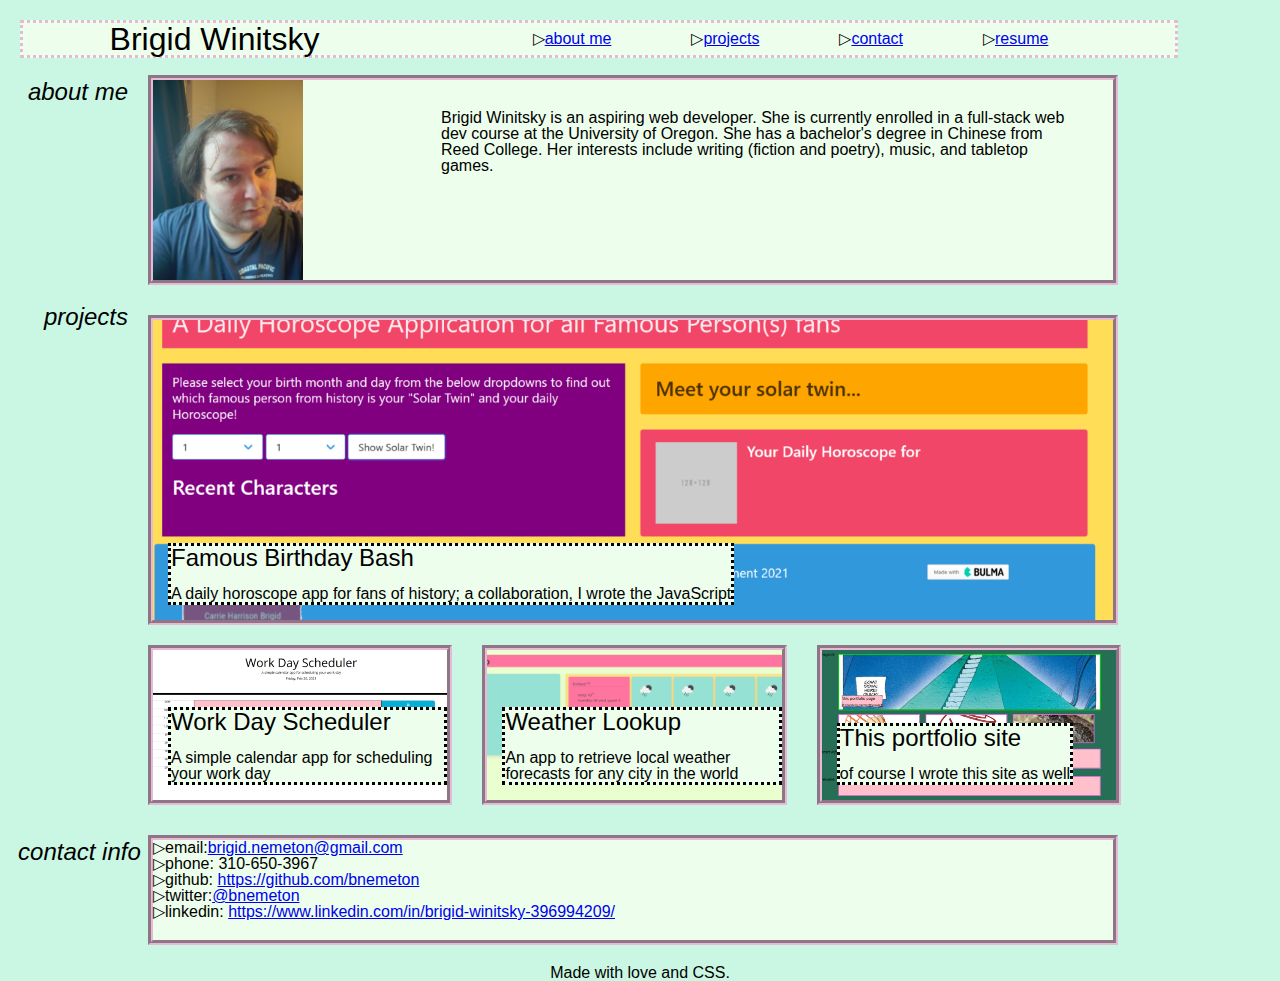
<file: index.html>
<!DOCTYPE html>
<html lang="en">
<head>
    <meta charset="UTF-8">
    <meta name="viewport" content="width=device-width, initial-scale=1.0">
    <title>web dev portfolio</title>
    <link rel="stylesheet" href="./Assets/reset.css">
    <link rel="stylesheet" href="./Assets/style.css">
</head>
<header>
    <h1>Brigid Winitsky</h1>
    <nav>
        <ul>
            <li><a href=#aboutMe>about me</a></li>
            <li><a href=#projects>projects</a></li>
            <li><a href=#contact>contact</a></li>
            <li><a href="Assets/Brigid Winitsky resume 2021.pdf" target="_blank">resume</a></li>
        </ul>
    </nav>
</header>
<body>

    <main>
        <section id="aboutMe">
            <a name="aboutMe"></a>
            <figure>
                <img src="Assets/0205211400.jpg">
            </figure>
            <p>Brigid Winitsky is an aspiring web developer. She is currently enrolled in a full-stack web dev course at the University of Oregon. She has a bachelor's degree in Chinese from Reed College. Her interests include writing (fiction and poetry), music, and tabletop games.
            </p>
            <a name="projects"></a>
        </section>

        

            <section id="projects">
            
            <article>
                <!-- Links lead to a placeholder HTML file, rather than a deployed application, as I have no applications to link to. -->
                <a href="https://pdxbellasaurus.github.io/superheroBirthdayBash/" target="_blank"></a>
                <div>
                    <h2>
                        Famous Birthday Bash
                    </h2>
                    <br>
                    <p>
                        A daily horoscope app for fans of history; a collaboration, I wrote the JavaScript
                    </p>
                </div>
                <figure><img src="Assets/tumblr_367b10fb4fd13b5f738786597db82d8c_a006edd8_1280.png"></figure>
            </article>

            <article>
                <a href="https://bnemeton.github.io/dailyscheduler/" target="_blank"></a>
                <div>
                   
                    <h2>
                       Work Day Scheduler
                    </h2>
                    <br>
                    <p>
                        A simple calendar app for scheduling your work day
                    </p>
                </div>
                <figure>
                <img src="Assets/screencap.png">
                </figure>
            </article>

            <article>
                <a href="https://bnemeton.github.io/weatherapp/" target="_blank"></a>
                <div>
                    <h2>
                        Weather Lookup
                    </h2>
                    <br>
                    <p>
                        An app to retrieve local weather forecasts for any city in the world
                    </p>
                </div>
                <figure>
                <img src="Assets/screen2.png">
                </figure>
            </article>

            <article>
                <a href="https://bnemeton.github.io/portfolioSite/" target="_blank"></a>
                <div>
                    <h2>
                        This portfolio site
                    </h2>
                    <br>
                    <p>
                        of course I wrote this site as well
                    </p>
                </div>
                <figure>
                <img src="Assets/tumblr_6bdf1f27176f5b4cb7d42e95da949446_31241a22_1280.png">
                </figure>
            </article>
        </section>

        <section id="contact">
            <a name="contact"></a>
            <ul>
                <li>email:<a href="mailto: brigid.nemeton@gmail.com">brigid.nemeton@gmail.com</a></li>
                <li>phone: 310-650-3967</li>
                <li>github: <a href="https://github.com/bnemeton">https://github.com/bnemeton</a></li>
                <li>twitter:<a href="https://twitter.com/bnemeton" target="_blank">@bnemeton</a></li>
                <li>linkedin: <a href="https://www.linkedin.com/in/brigid-winitsky-396994209/">https://www.linkedin.com/in/brigid-winitsky-396994209/</a></li>
                <!-- <li>carrd: <a href="https://nemeton.carrd.co/" target="_blank">nemeton.carrd.co</a></li> -->
            </ul>
        </section>

        <!-- <section id="resume">
            <a name="resume"></a>
            RESUME GOES HERE
        </section> -->

    </main>

    <footer>
Made with love and CSS.
    </footer>
    
</body>
</html>
</file>
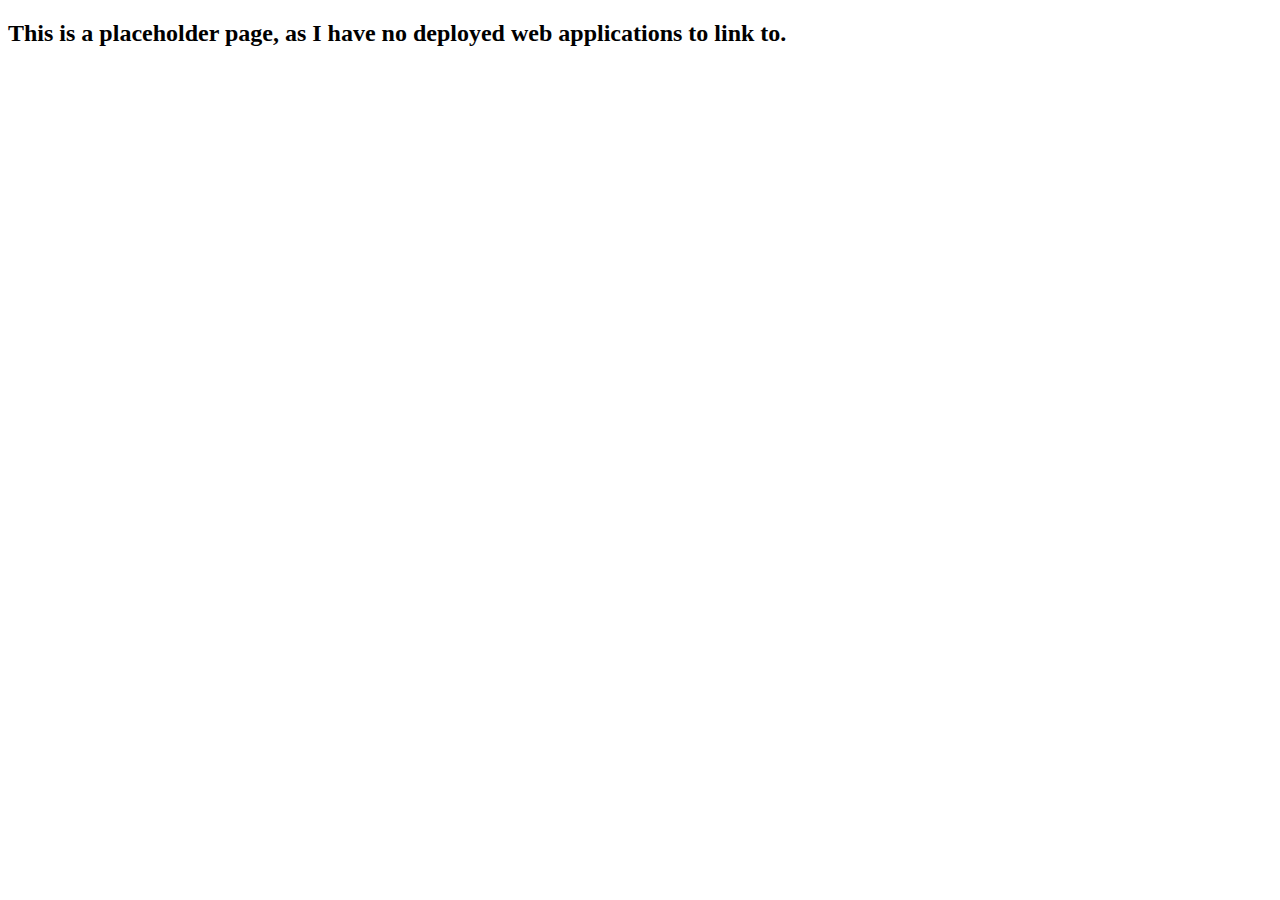
<file: project.html>
<!DOCTYPE html>
<html lang="en">
<head>
    <meta charset="UTF-8">
    <meta name="viewport" content="width=device-width, initial-scale=1.0">
    <title>project</title>
</head>
<body>
    <h2>This is a placeholder page, as I have no deployed web applications to link to.</h2>
</body>
</html>
</file>
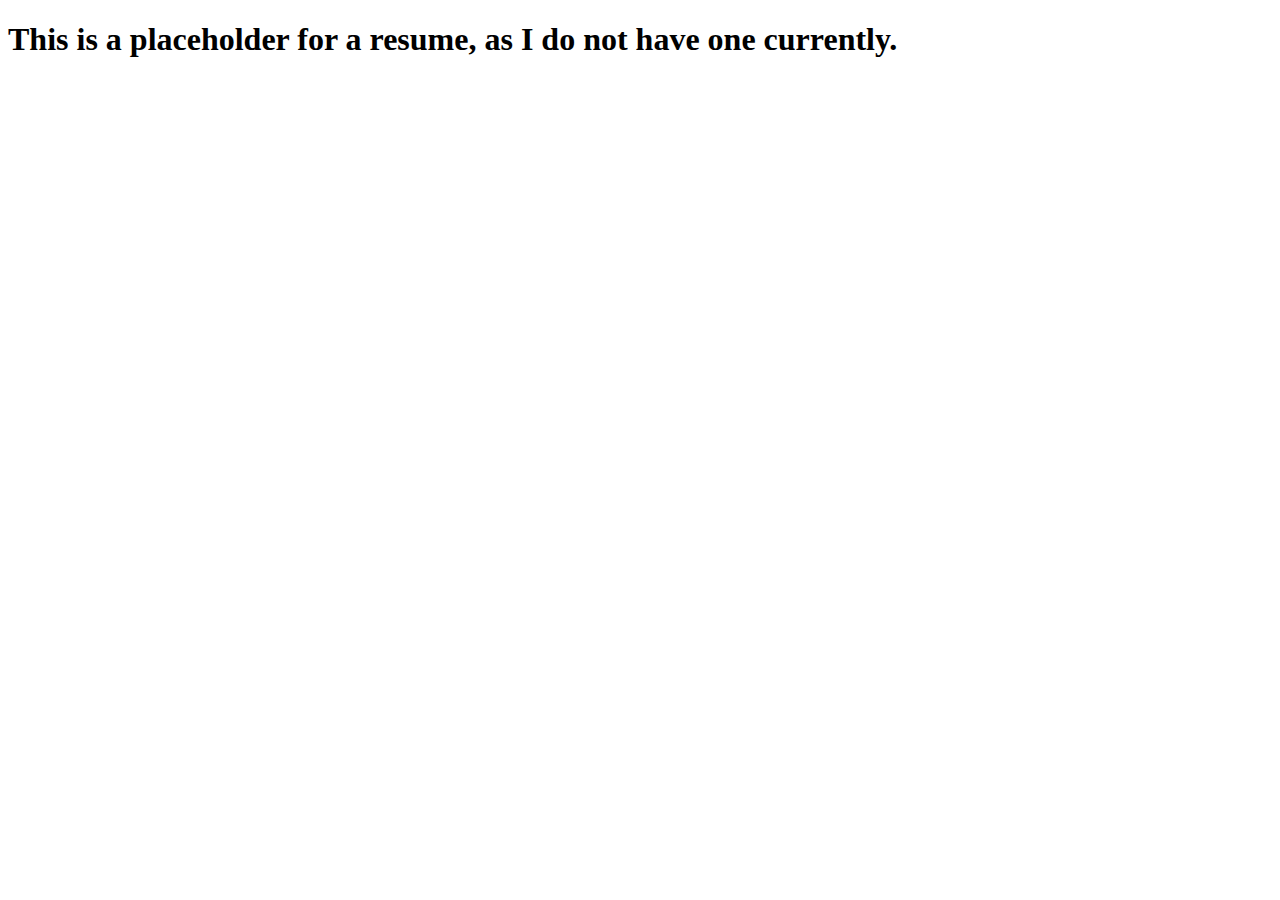
<file: resume.html>
<!DOCTYPE html>
<html lang="en">
<head>
    <meta charset="UTF-8">
    <meta http-equiv="X-UA-Compatible" content="IE=edge">
    <meta name="viewport" content="width=device-width, initial-scale=1.0">
    <title>a placeholder for a resume</title>
</head>
<body>
    <h1>
        This is a placeholder for a resume, as I do not have one currently.
    </h1>
</body>
</html>
</file>
<file: Assets/style.css>
/* TODO: merge identical rulesets. DRY */

/* Set some variables so colors can easily be changed globally. */
:root {
    --bordercolor: #e4bad4;
    --bgcolor: #caf7e3;
    --fontcolor: black;
    --boxcolor: #edffec;
    --interactive: #e4bad4;
    --noninteractive: #f6dfeb;
}

body {
    background-color: var(--bgcolor);
    font-family:'Gill Sans', 'Gill Sans MT', Calibri, 'Trebuchet MS', sans-serif;
}

h1 {
    font-size: 200%;
}

h2 {
    font-size: 150%
}

/* Add custom list item marker, from Unicode (easily pasted as the HTML is in UTF-8). */
ul li:before {
    content: "▷";
}

/* Highlight moused over list elements with a pink background. */
ul li:hover {
    background-color: var(--interactive);
}

/* Set up the header bar, including a big heading and nav links, to scroll with the user for ease of navigation. */
header {
    z-index: 1;
    display: flex;
    align-items: center;
    width: 90%;
    position: fixed;
    top: 20px;
    left: 20px;
    justify-content: space-around;
    background-color: var(--boxcolor);
    border-color: var(--bordercolor);
    border-style: dotted;
    border-width: 3px;
}

header ul {
    display: flex;
    justify-content: center;
}

header ul li {
    display: inline-block;
    margin: 0px 40px 0px 40px;
}

/* Set up the about me section. */
#aboutMe {
    display: flex;
    flex-wrap: wrap;
    justify-content: left;
    align-items: flex-start;
    width: 75%;
    height: 200px;
    border-style: groove;
    border-color: var(--bordercolor);
    border-width: 5px;
    background-color: var(--boxcolor);
    margin: 75px 0 0 20px;
}

#aboutMe p {
    position: relative;
    top: 30px;
    width: 65%;
    text-align: left;
}

/* Place a label to the left of the about me section. */
#aboutMe::before {
    content: "about me";
    position: absolute;
    right: 90%;
    font-size: 150%;
    font-style: oblique;
}

/* Recolor the border to highlight the box when moused over. */
#aboutMe:hover {
    border-color: var(--noninteractive);
}

main {
    display: flex;
    flex-wrap: wrap;
    justify-content: left;
    padding: 0 10%;
    width: 100%;
}

/* Set up the projects section. */
#projects {
    display: flex;
    flex-wrap: wrap;
    justify-content: left;
    align-items: flex-start;
    clear: both;
    width: 100%;
    margin: 20px 0 0 0;
}

/* Style the articles. */
article div {
    position: absolute;
    left: 15px;
    bottom: 15px;
    background-color: var(--boxcolor);
    border-color:var(--bordercolor);
    border: 3px;
    border-style: dotted;
}

/* Highlight the articles with a different border color than the non-clickable sections. */
#projects article:hover {
    border-color: var(--interactive);
}

/* Make articles clickable by stretching an <a> tag over them. */
article a::before {
    content: " ";
    position: absolute;
    top: 0;
    left: 0;
    width: 100%;
    height: 100%;
}

/* Set up the images to hide overflow. */
figure {
    display: flex;
    justify-content: center;
    height: inherit;
    overflow: hidden;
}

#aboutMe figure {
    width: 30%;
    float: left;
    justify-content: left;
}

article figure {
    width: 100%;
}

article figure img {
    width: 100%;
    height: inherit;
    object-fit: cover;
    
}

/* Set up the articles. */
#projects article {
    display: flex;
    flex-wrap: wrap;
    position: relative;
    justify-content: center;
    width: 23%;
    height: 150px;
    border-color: var(--bordercolor);
    border-style: groove;
    border-width: 5px;
    margin: 10px 10px 10px 20px;
    background-color: var(--boxcolor);
    overflow: hidden;
}

/* Place a label to the left of the projects section. */
#projects::before {
    content: "projects";
    position: absolute;
    right: 90%;
    font-size: 150%;
    font-style: oblique;
}

/* Make the first article/project larger. */
#projects article:first-of-type {
    width: 75%;
    height: 300px;
}

/* Set up the contact info section. */
#contact {   
    display: flex;
    flex-wrap: wrap;
    justify-content: left;
    width: 75%;
    height: 100px;
    border-style: groove;
    border-color: var(--bordercolor);
    border-width: 5px;
    background-color: var(--boxcolor);
    margin: 20px 20px 20px 20px; 
    clear: both;
}

/* Place a label to the left of the contact info section. */
#contact::before {
    content: "contact info";
    position: absolute;
    right: 89%;
    font-size: 150%;
    font-style: oblique;
}

/* Highlight moused over section with the "non-interactive" border color. */
#contact:hover {
    border-color: var(--noninteractive);
}

footer {
    text-align: center;
}

/* Media queries to adjust layout to fit smaller screens. */
@media screen and (max-width: 768px) {
    #projects article {
        width: 35%;
    }
    #contact {
        width: 35%;
    }
}

@media screen and (max-width: 555px) {
    #projects article {
        width: 75%;
    }

    #contact {
        width: 75%;
    }

    #aboutMe::before, #projects::before, #contact::before, #resume::before {
        visibility: hidden;
    }
}
</file>
